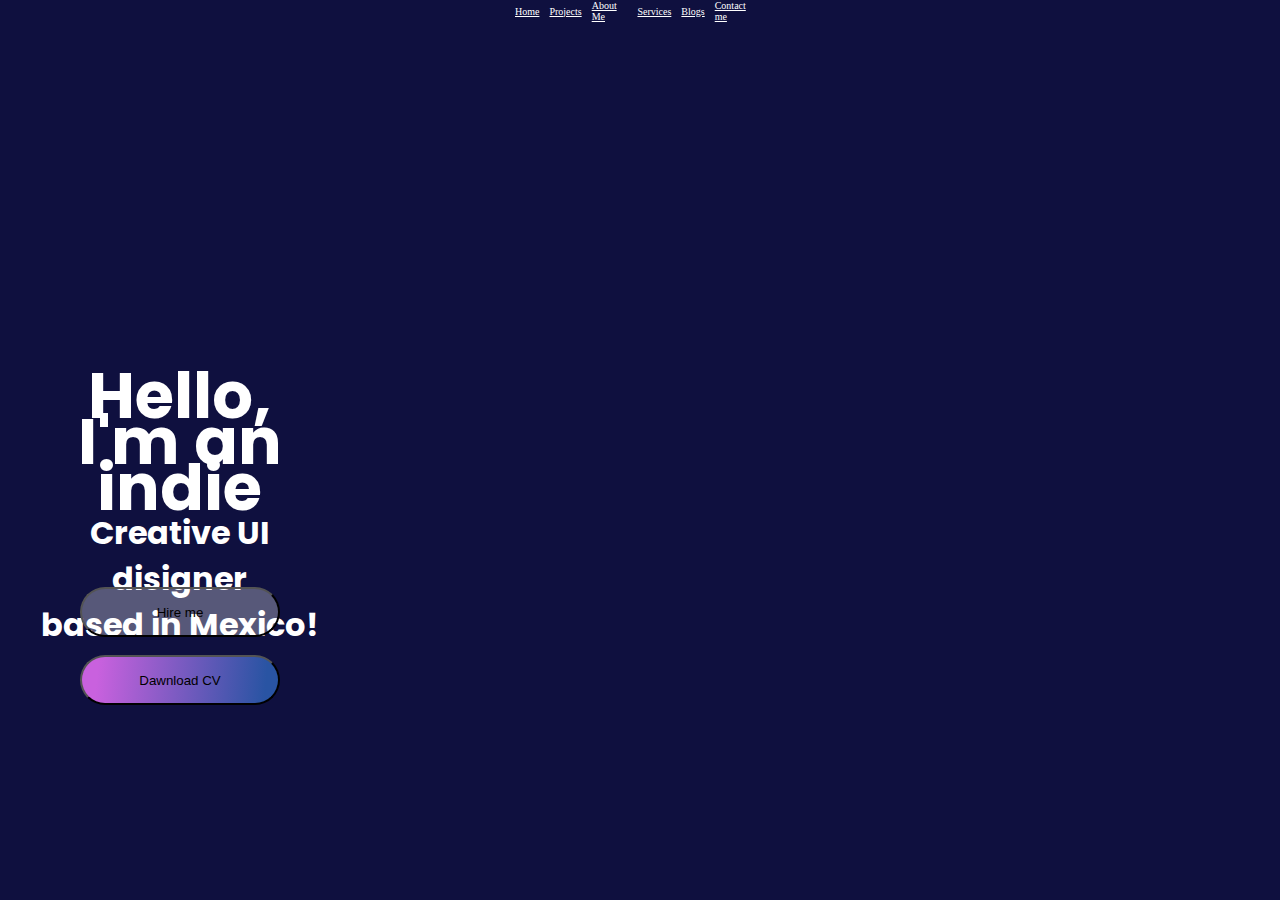
<file: index.html>
<!DOCTYPE html>
<html lang="en">
<head>
    <meta charset="UTF-8">
    <meta http-equiv="X-UA-Compatible" content="IE=edge">
    <meta name="viewport" content="width=device-width, initial-scale=1.0">
    <title>Pablo Ezeta</title>
    <meta name="viewport" content="width=device-width, initial-scale=1.0"/>
    <link rel="stylesheet" href="./css/style.css" />
</head>

<body>
    <header>
        <nav>
    <ul class="nav-center">
        <li><a href="/index.html">Home</a></li>
        <li><a href="/projects.html">Projects</a></li>
        <li><a href="/aboutMe.html">About Me</a></li>
        <li><a href="/services.html">Services</a></li>
        <li><a href="/blogs.html" id="blogs">Blogs</a></li>
        <li><a href="/contactMe.html">Contact me</a></li>
    </ul>
    </nav>
</header>


<class id="text">
<h1 id="text1">Hello, I'm an indie </h1>
<p>Creative UI disigner</p>
<p> based in Mexico!</p>
</class>
<button id="boton1">Hire me</button>
<button id="boton2">Dawnload CV</button>




</body>
</html>
</file>
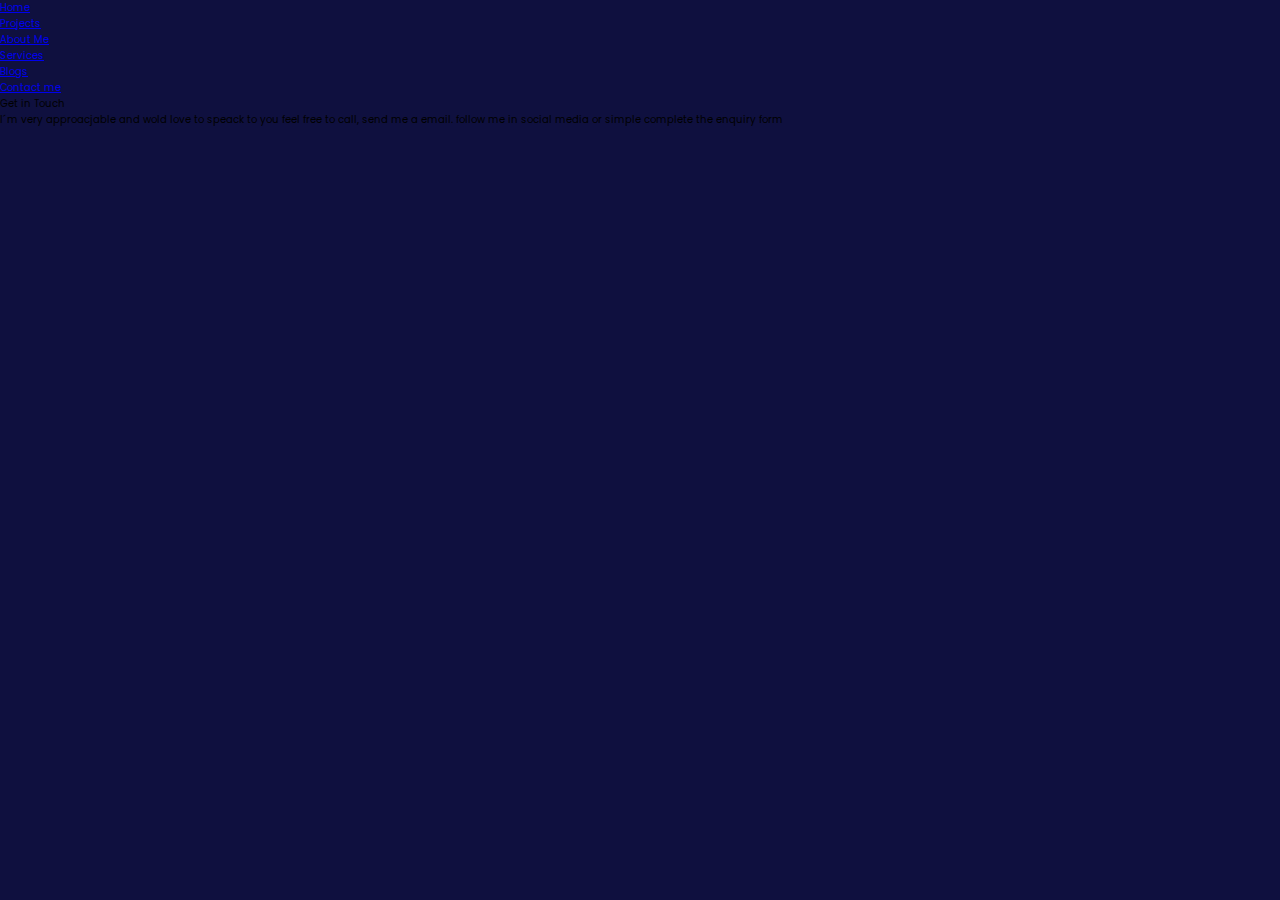
<file: contactMe.html>
<!DOCTYPE html>
<html lang="en">
<head>
    <meta charset="UTF-8">
    <meta http-equiv="X-UA-Compatible" content="IE=edge">
    <meta name="viewport" content="width=device-width, initial-scale=1.0">
    <title>Pablo Ezeta</title>
    <meta name="viewport" content="width=device-width, initial-scale=1.0"/>
    <link rel="stylesheet" href="./css/style.css" />
</head>

<body>
    <nav id="menu">
    <ul>
        <li><a href="/index.html">Home</a></li>
        <li><a href="/projects.html">Projects</a></li>
        <li><a href="/aboutMe.html">About Me</a></li>
        <li><a href="/services.html">Services</a></li>
        <li><a href="/blogs.html">Blogs</a></li>
        <li><a href="/contactMe.html">Contact me</a></li>
    </ul>
    </nav>
<section>

<p>Get in Touch</p>
<p>I´m very approacjable and wold love to speack to you feel free to call, send me a email. follow me in social media or simple complete the enquiry form</p>

</section>

</body>



</html>
</file>
<file: css/style.css>
@import url("https://fonts.googleapis.com/css?family=poppins:400,700,500");

:root {
    --fondo: #0F103F;
    --fondo2: #1C1C65:
    --color3: #2F2F8A;
    --color4: #C961DE;
    --color5: #2954A3:
    --white: #FFFFFF;
}

*{
    box-sizing: border-box;
    margin: 0;
    padding: 0;
    background-color: var(--fondo);

}

html{

    font-size: 62.5%;
    font-family: Poppins;
}

header {
    width: 100%;
    height: 60px;
}


header nav{
    align-items: center;
    display: flex;
    justify-content: center;
}


header nav .nav-center {
    width: 250px;
    height: auto;
    display: flex;
    list-style: none;
    justify-content: center;
    align-items: center;
    font-family: pop;
}

nav .nav-center a {
    margin-right: 10px;
    color: white;
}

.blogs{
    letter-spacing: 0;
    margin-bottom: 2px;
    margin-left: 100px;
    min-height: 26px;
    min-width: 47px;
}


#text{
/* Creative UI disigner */
position: absolute;
width: 275px;
height: 82px;
left: 42px;
top: 237px;

font-family: 'Poppins';
font-style: normal;
font-weight: 700;
font-size: 42px;
line-height: 143.2%;
/* or 60px */
text-align: center;
color: #FFFFFF;
}

#text{
/* Hello, I'm an indie */
position: absolute;
width: 288px;
height: 46px;
left: 36px;
top: 148px;
font-family: 'Poppins';
font-style: normal;
font-weight: 700;
font-size: 32px;
line-height: 143.2%;
/* identical to box height, or 46px */
color: #FFFFFF;
/* based in Mexico! */
position: absolute;
width: 289px;
height: 46px;
left: 35px;
top: 373px;

font-family: 'Poppins';
font-style: normal;
font-weight: 700;
font-size: 32px;
line-height: 143.2%;

/* identical to box height, or 46px */

color: #FFFFFF;


}

#boton1{
    box-sizing: border-box;
/* Auto layout */
display: flex;
flex-direction: row;
justify-content: center;
align-items: center;
padding: 10px;
gap: 10px;
position: absolute;
width: 200px;
height: 50px;
left: 80px;
top: 587px;


background: rgba(255, 255, 255, 0.3);
border-radius: 30px;

/* Inside auto layout */
flex: none;
order: 0;
flex-grow: 0;
}

#boton2{
    /* Dawnload CV */
box-sizing: border-box;
/* Auto layout */
display: flex;
flex-direction: row;
justify-content: center;
align-items: center;
padding: 10px;
gap: 10px;

position: absolute;
width: 200px;
height: 50px;
left: 80px;
top: 655px;

background: linear-gradient(94.99deg, #C961DE 8.28%, #2954A3 93.16%);
border-radius: 30px;

/* Inside auto layout */
flex: none;
order: 1;
flex-grow: 0;
}
</file>
